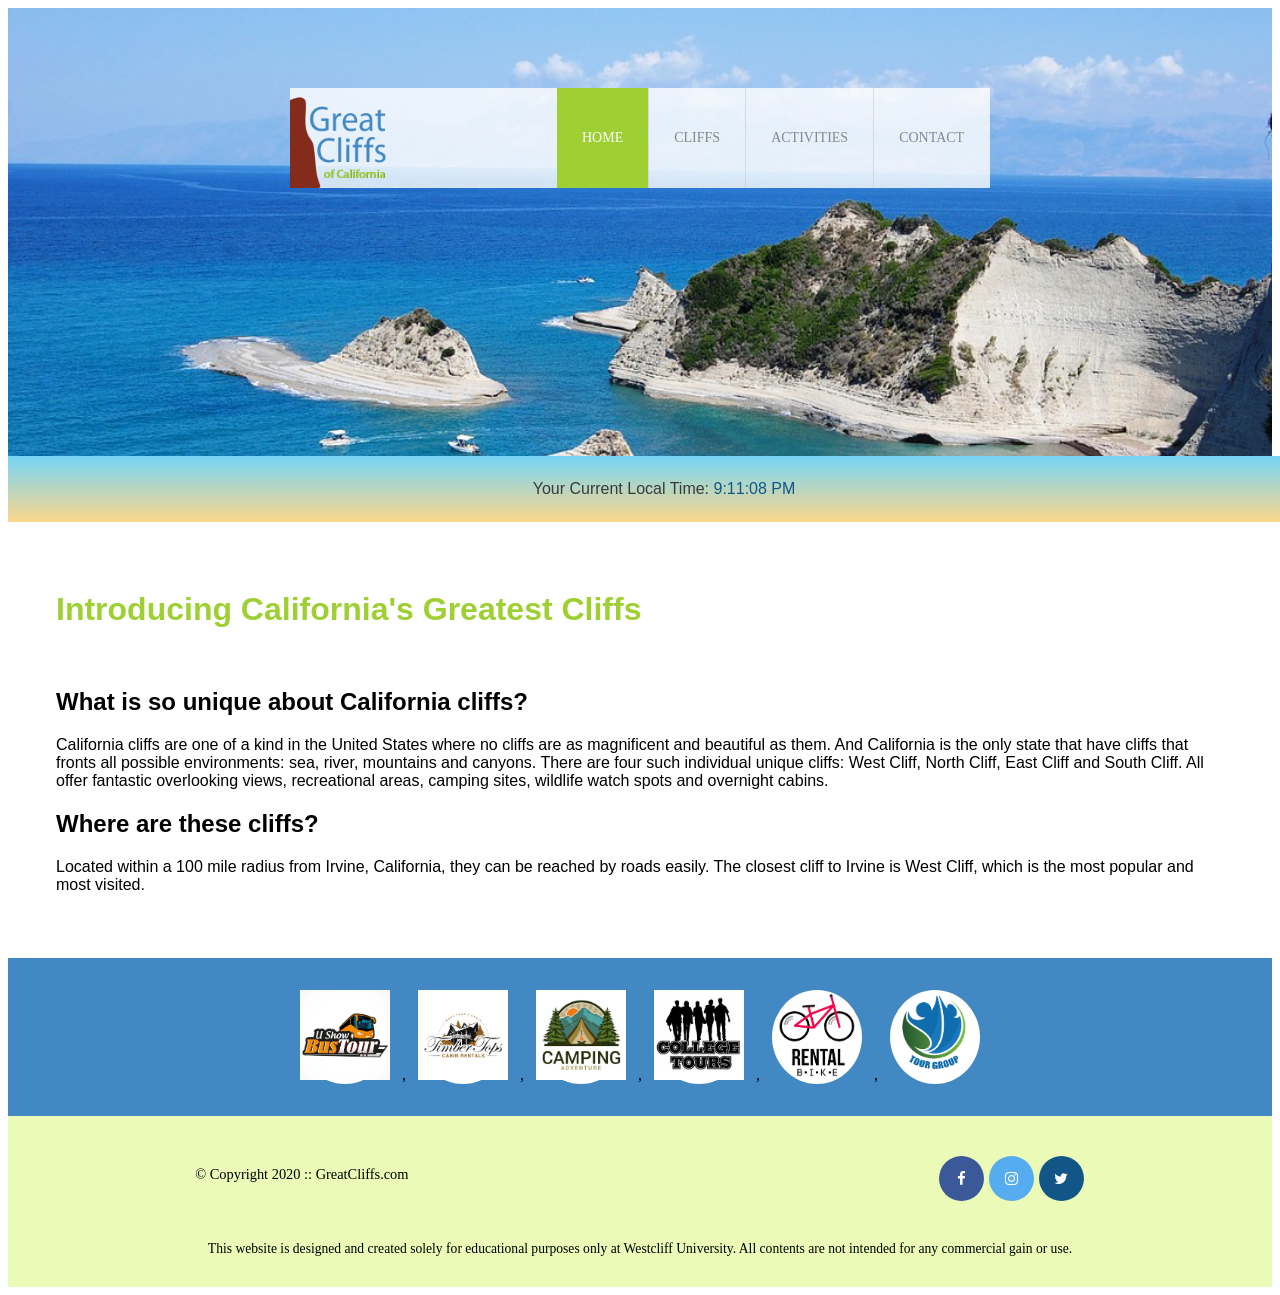
<file: index.html>
<!DOCTYPE html>
<html>
<head>
    <title>Great Cliffs of California</title>
    <meta charset="utf-8">
    <link rel="stylesheet" href="https://cdnjs.cloudflare.com/ajax/libs/font-awesome/4.7.0/css/font-awesome.min.css">
    <link rel="stylesheet" href="styles.css">
</head>
<body id="home">
    <!-- Container -->
    <div id="container">
        <!-- Header -->
        <header>
            <!-- Main Header -->
            <div class="main-header">
                <!-- Logo -->
                <div class="logo">
                    <img src="images/logo.png" alt="Great Cliffs Logo" width="125">
                </div>

                <!-- Main Menu -->
                <nav class="main-menu">
                    <ul>
                        <li class="active"><a href="index.html">Home</a></li>
                        <li><a href="cliffs.html">Cliffs</a></li>
                        <li><a href="activities.html">Activities</a></li>
                        <li><a href="contact.html">Contact</a></li>
                    </ul>
                </nav>
            </div>
        </header>
        
        <section id="timeofday">
            <span>Your Current Local Time: </span>
            <span id="clock"></span>
        </section>

        <!-- Main Content Area -->
        <main>
            <!-- Headings and Paragraphs -->
            <!-- Headings and Paragraphs -->
            <h1>Introducing California's Greatest Cliffs</h1><br/>
            <h2>What is so unique about California cliffs?</h2>
            <p>California cliffs are one of a kind in the United States where no cliffs are as magnificent and beautiful as them. And California is the only state that have cliffs that fronts all possible environments: sea, river, mountains and canyons. There are four such individual unique cliffs: West Cliff, North Cliff, East Cliff and South Cliff. All offer fantastic overlooking views, recreational areas, camping sites, wildlife watch spots and overnight cabins.</p>
            <h2>Where are these cliffs?</h2>
            <p>Located within a 100 mile radius from Irvine, California, they can be reached by roads easily. The closest cliff to Irvine is West Cliff, which is the most popular and most visited.</p>
        </main>

        <!-- Section Area -->
        <section>
            <!-- Partners List -->
            <ul id="partners">
                <!-- <li class="partner">
                    <img src="images/partners/partner-bustour.png" alt="Partner Bus Tours">
                </li>
                <li class="partner">
                    <img src="images/partners/partner-cabinrental.png" alt="Partner Cabin Rental">
                </li>
                <li class="partner">
                    <img src="images/partners/partner-campingadv.png" alt="Partner Camping Adventure">
                </li>
                <li class="partner">
                    <img src="images/partners/partner-collegetours.png" alt="Partner College Tours">
                </li>
                <li class="partner">
                    <img src="images/partners/partner-rentalbike.png" alt="Partner Bike Rentals">
                </li>
                <li class="partner">
                    <img src="images/partners/partner-tourgroup.png" alt="Partner Tour Group">
                </li> -->
            </ul>
        </section>

        <!-- Footer -->
        <footer>
            <!-- Disclaimer Divs -->
            <div id="nondisclaimer">
                <div class="copy">&copy; Copyright 2020 :: GreatCliffs.com</div>
                <div class="social">
                    <a href="#" class="fa fa-facebook"></a>
                    <a href="#" class="fa fa-instagram"></a>
                    <a href="#" class="fa fa-twitter"></a>
                </div>
            <div id="disclaimer">
                <p>This website is designed and created solely for educational purposes only at Westcliff University. All contents are not intended for any commercial gain or use.</p>
            </div>
        </footer>
    </div>

    <!-- JavaScript Codes-->

    <!-- Digital Clock -->
    <script src="js/digclock.js"></script>

    <!-- Partners -->
    <script src="js/site_scripts.js"></script>

</body>
</html>
</file>
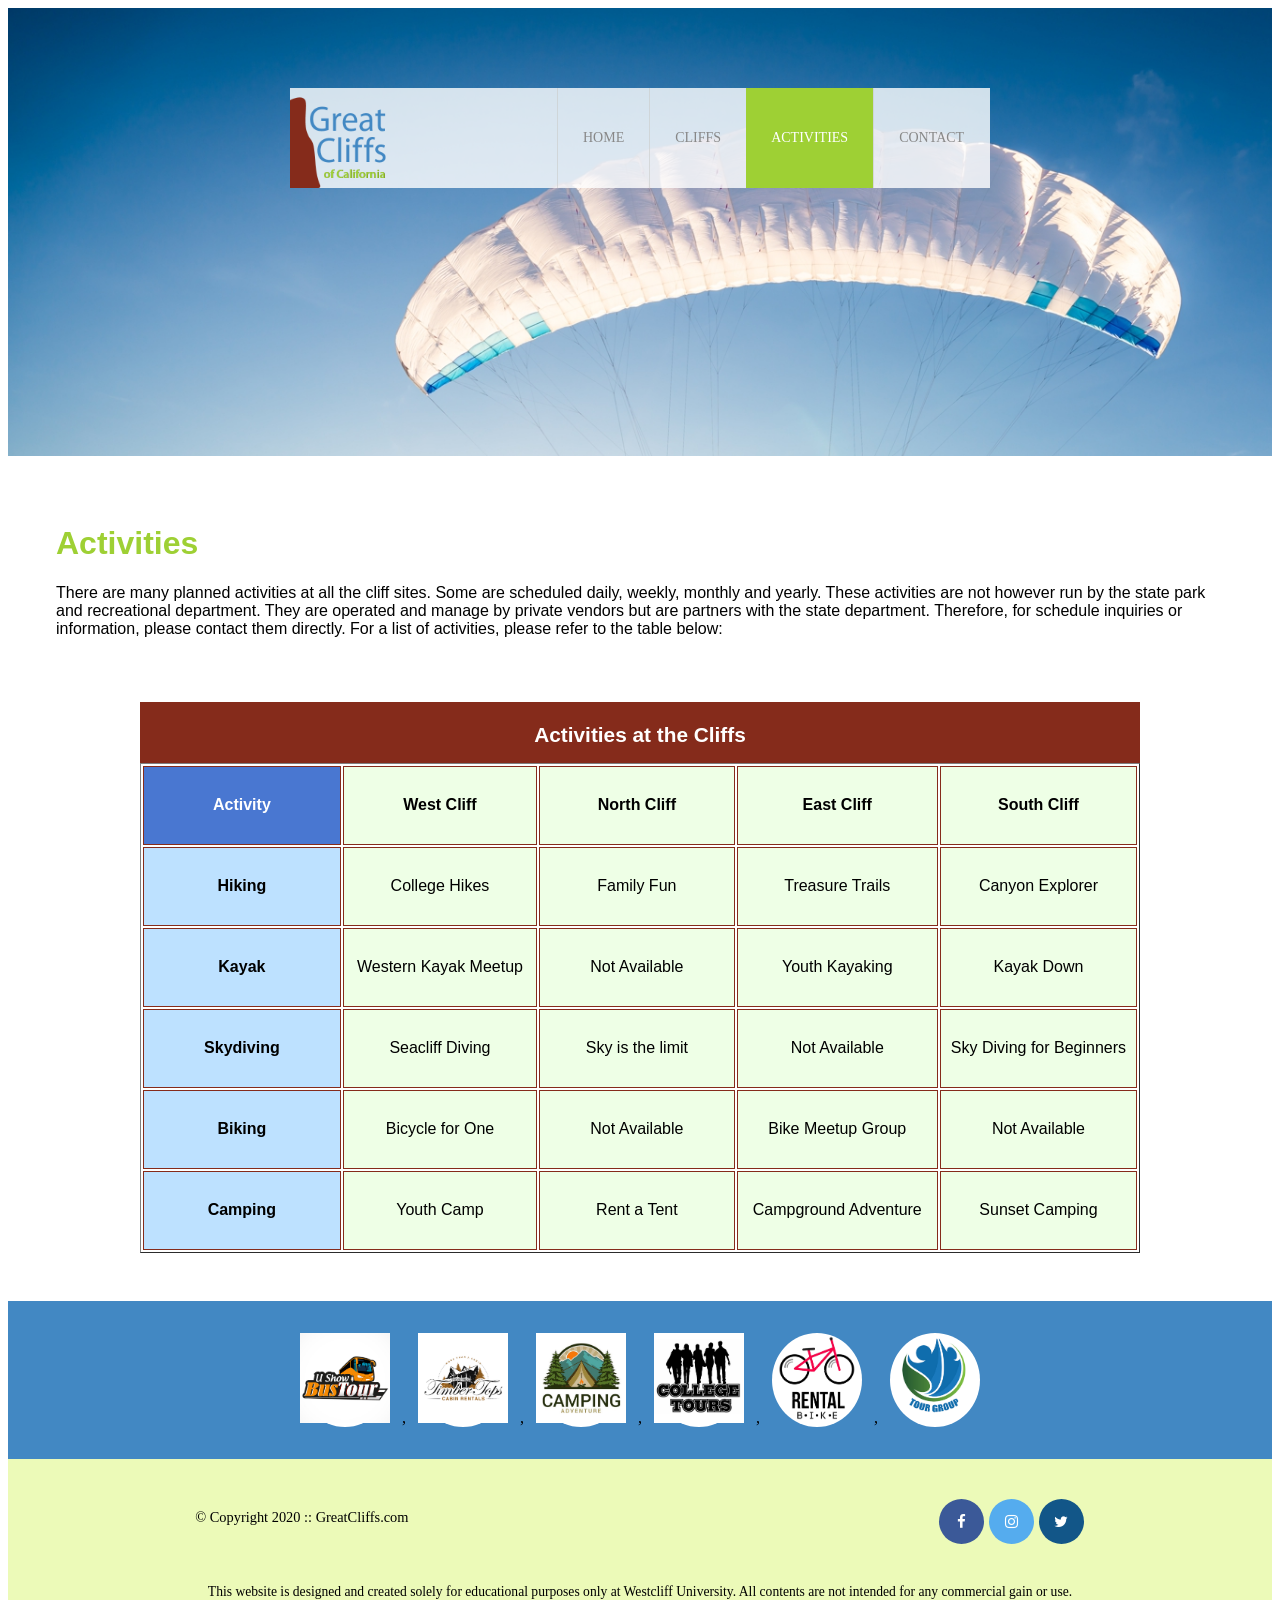
<file: activities.html>
<!DOCTYPE html>
<html>
<head>
    <meta charset="utf-8">
    <title>Activities</title>
    <link rel="stylesheet" href="https://cdnjs.cloudflare.com/ajax/libs/font-awesome/4.7.0/css/font-awesome.min.css">
    <link rel="stylesheet" href="styles.css">
</head>
<body id="activities">
    <!-- Container -->
    <div id="container">
        <!-- Header -->
        <header>
            <!-- Main Header -->
            <div class="main-header">
                <!-- Logo -->
                <div class="logo">
                    <img src="images/logo.png" alt="Great Cliffs Logo" width="125">
                </div>

                <!-- Main Menu -->
                <nav class="main-menu">
                    <ul>
                        <li><a href="index.html">Home</a></li>
                        <li><a href="cliffs.html">Cliffs</a></li>
                        <li class="active"><a href="activities.html">Activities</a></li>
                        <li><a href="contact.html">Contact</a></li>
                    </ul>
                </nav>
            </div>
        </header>

        <!-- Main Content Area -->
        <main>
            <!-- Headings and Paragraphs -->
            <h1>Activities</h1>
            <p>There are many planned activities at all the cliff sites. Some are scheduled daily, weekly, monthly and yearly. These activities are not however run by the state park and recreational department. They are operated and manage by private vendors but are partners with the state department. Therefore, for schedule inquiries or information, please contact them directly. For a list of activities, please refer to the table below:</p>
            <table border="1">
                <caption>Activities at the Cliffs</caption>
                <thead></thead>
                <tr>
                    <th>Activity</th>
                    <th>West Cliff</th>
                    <th>North Cliff</th>
                    <th>East Cliff</th>
                    <th>South Cliff</th>
                </tr>
                <tbody>
                    <tr>
                        <td>Hiking</td>
                        <td>College Hikes</td>
                        <td>Family Fun</td>
                        <td>Treasure Trails</td>
                        <td>Canyon Explorer</td>
                    </tr>
                    <tr>
                        <td>Kayak</td>
                        <td>Western Kayak Meetup</td>
                        <td>Not Available</td>
                        <td>Youth Kayaking</td>
                        <td>Kayak Down</td>
                    </tr>
                </tbody>
                <tbody>
                    <tr>
                        <td>Skydiving</td>
                        <td>Seacliff Diving</td>
                        <td>Sky is the limit</td>
                        <td>Not Available</td>
                        <td>Sky Diving for Beginners</td>
                    </tr>
                </tbody>
                <tbody>
                    <tr>
                        <td>Biking</td>
                        <td>Bicycle for One</td>
                        <td>Not Available</td>                        
                        <td>Bike Meetup Group</td>
                        <td>Not Available</td>
                    </tr>
                </tbody>
                <tbody>
                    <tr>
                        <td>Camping</td>
                        <td>Youth Camp</td>
                        <td>Rent a Tent</td>
                        <td>Campground Adventure</td>
                        <td>Sunset Camping</td> 
                    </tr>
                </tbody>
            </table>
        </main>

        <!-- Section Area -->
        <section>
            <!-- Partners List -->
            <ul id="partners">
                <!-- <li class="partner">
                    <img src="images/partners/partner-bustour.png" alt="Partner Bus Tours">
                </li>
                <li class="partner">
                    <img src="images/partners/partner-cabinrental.png" alt="Partner Cabin Rental">
                </li>
                <li class="partner">
                    <img src="images/partners/partner-campingadv.png" alt="Partner Camping Adventure">
                </li>
                <li class="partner">
                    <img src="images/partners/partner-collegetours.png" alt="Partner College Tours">
                </li>
                <li class="partner">
                    <img src="images/partners/partner-rentalbike.png" alt="Partner Bike Rentals">
                </li>
                <li class="partner">
                    <img src="images/partners/partner-tourgroup.png" alt="Partner Tour Group">
                </li> -->
            </ul>
        </section>

        <!-- Footer -->
        <footer>
            <!-- Disclaimer Divs -->
            <div id="nondisclaimer">
                <div class="copy">&copy; Copyright 2020 :: GreatCliffs.com</div>
                <div class="social">
                    <a href="#" class="fa fa-facebook"></a>
                    <a href="#" class="fa fa-instagram"></a>
                    <a href="#" class="fa fa-twitter"></a>
                </div>
            <div id="disclaimer">
                <p>This website is designed and created solely for educational purposes only at Westcliff University. All contents are not intended for any commercial gain or use.</p>
            </div>
        </footer>
    </div>

    <!-- Partners -->
    <script src="js/site_scripts.js"></script>
    
</body>
</html>
</file>
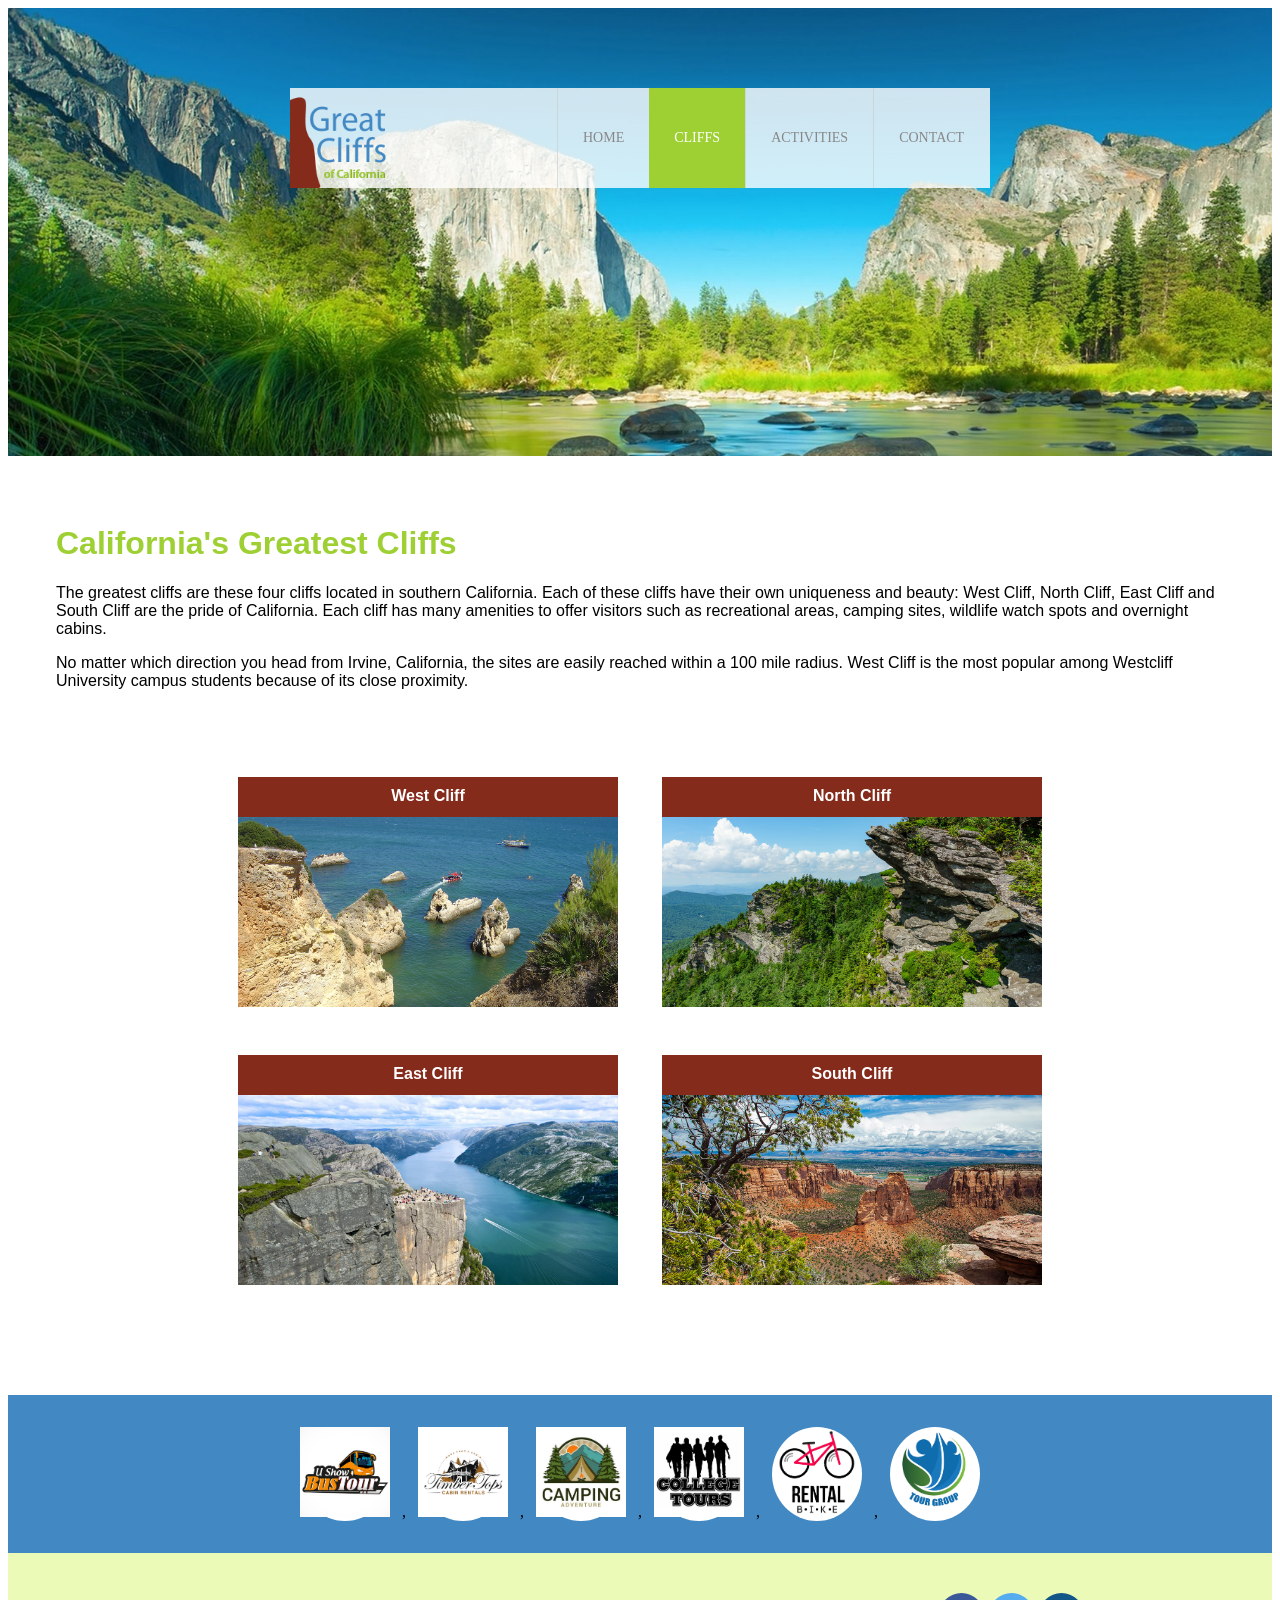
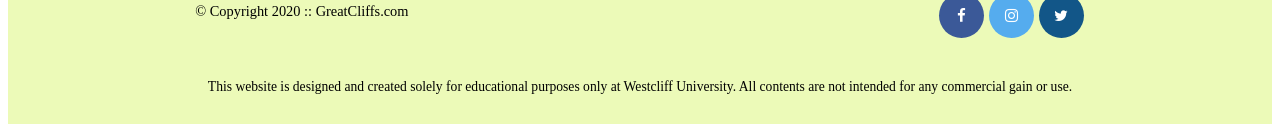
<file: cliffs.html>
<!DOCTYPE html>
<html>
<head>
    <title>Great Cliffs of California</title>
    <meta charset="utf-8">
    <link rel="stylesheet" href="https://cdnjs.cloudflare.com/ajax/libs/font-awesome/4.7.0/css/font-awesome.min.css">
    <link rel="stylesheet" href="styles.css">
</head>
<body id="cliffs">
    <!-- Container -->
    <div id="container">
        <!-- Header -->
        <header>
            <!-- Main Header -->
            <div class="main-header">
                <!-- Logo -->
                <div class="logo">
                    <img src="images/logo.png" alt="Great Cliffs Logo" width="125">
                </div>

                <!-- Main Menu -->
                <nav class="main-menu">
                    <ul>
                        <li><a href="index.html">Home</a></li>
                        <li class="active"><a href="cliffs.html">Cliffs</a></li>
                        <li><a href="activities.html">Activities</a></li>
                        <li><a href="contact.html">Contact</a></li>
                    </ul>
                </nav>
            </div>
        </header>

        <!-- Main Content Area -->
        <main>
            <!-- Headings and Paragraphs -->
            <!-- Headings and Paragraphs -->
            <h1>California's Greatest Cliffs</h1>
            <p>The greatest cliffs are these four cliffs located in southern California. Each of these cliffs have their own uniqueness and beauty: West Cliff, North Cliff, East Cliff and South Cliff are the pride of California. Each cliff has many amenities to offer visitors such as recreational areas, camping sites, wildlife watch spots and overnight cabins.</p>
            <p>No matter which direction you head from Irvine, California, the sites are easily reached within a 100 mile radius. West Cliff is the most popular among Westcliff University campus students because of its close proximity.</p>
            <table id="cliff-list">
                <tr>
                    <td>
                        <span class="cliff-name">West Cliff</span>
                        <img src="images/cliff-west-sea.jpg" alt="West Cliff Image" width="100%">
                    </td>
                    <td>
                        <span class="cliff-name">North Cliff</span>
                        <img src="images/cliff-north-mountain.jpg" alt="North Cliff Image" width="100%">
                    </td>
                </tr>
                <tr>
                    <td>
                        <span class="cliff-name">East Cliff</span>
                        <img src="images/cliff-east-river.jpg" alt="East Cliff Image" width="100%">
                    </td>
                    <td><span class="cliff-name">South Cliff</span>
                        <img src="images/cliff-south-canyon.jpg" alt="South Cliff Image" width="100%">
                    </td>
                </tr>
            </table>
        </main>

        <!-- Section Area -->
        <section>
            <!-- Partners List -->
            <ul id="partners">
                <!-- <li class="partner">
                    <img src="images/partners/partner-bustour.png" alt="Partner Bus Tours">
                </li>
                <li class="partner">
                    <img src="images/partners/partner-cabinrental.png" alt="Partner Cabin Rental">
                </li>
                <li class="partner">
                    <img src="images/partners/partner-campingadv.png" alt="Partner Camping Adventure">
                </li>
                <li class="partner">
                    <img src="images/partners/partner-collegetours.png" alt="Partner College Tours">
                </li>
                <li class="partner">
                    <img src="images/partners/partner-rentalbike.png" alt="Partner Bike Rentals">
                </li>
                <li class="partner">
                    <img src="images/partners/partner-tourgroup.png" alt="Partner Tour Group">
                </li> -->
            </ul>
        </section>

        <!-- Footer -->
        <footer>
            <!-- Disclaimer Divs -->
            <div id="nondisclaimer">
                <div class="copy">&copy; Copyright 2020 :: GreatCliffs.com</div>
                <div class="social">
                    <a href="#" class="fa fa-facebook"></a>
                    <a href="#" class="fa fa-instagram"></a>
                    <a href="#" class="fa fa-twitter"></a>
                </div>
            <div id="disclaimer">
                <p>This website is designed and created solely for educational purposes only at Westcliff University. All contents are not intended for any commercial gain or use.</p>
            </div>
        </footer>
    </div>

    <!-- Partners -->
    <script src="js/site_scripts.js"></script>
    
</body>
</html>
</file>
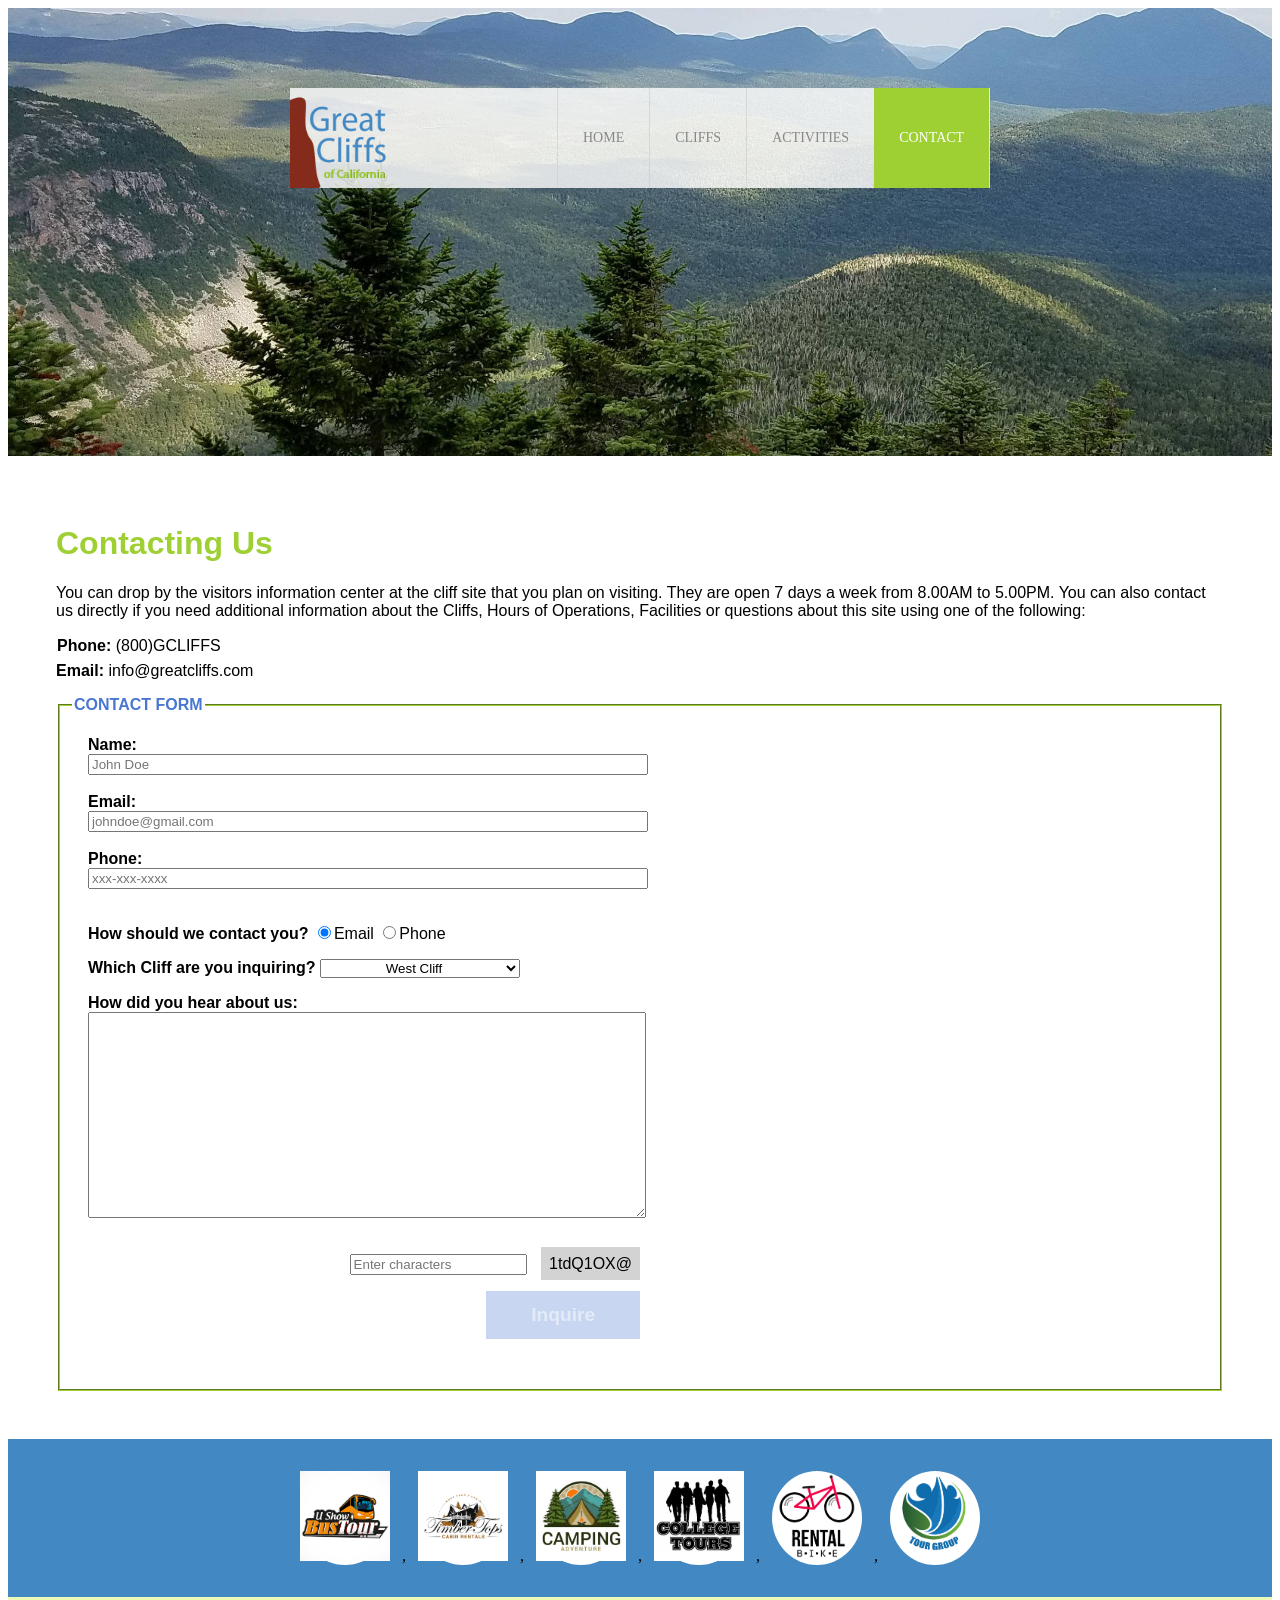
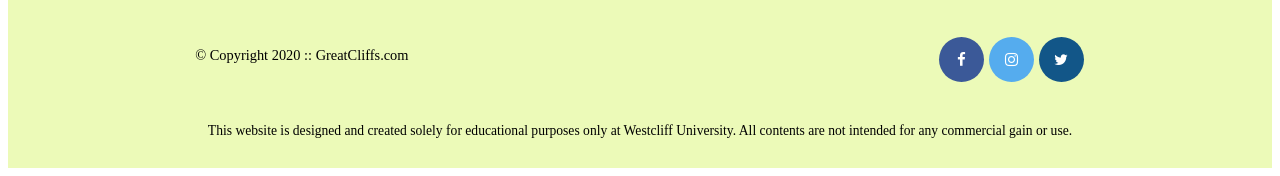
<file: contact.html>
<!DOCTYPE html>
<html>
<head>
    <meta charset="utf-8">
    <title>Contact</title>
    <link rel="stylesheet" href="styles.css">
    <link rel="stylesheet" href="https://cdnjs.cloudflare.com/ajax/libs/font-awesome/4.7.0/css/font-awesome.min.css">
</head>
<body id="contact" onload="disableButton(true)">
    <!-- Container -->
    <div id="container">
        <!-- Header -->
        <header>
            <!-- Main Header -->
            <div class="main-header">
                <!-- Logo -->
                <div class="logo">
                    <img src="images/logo.png" alt="Great Cliffs Logo" width="125">
                </div>

                <!-- Main Menu -->
                <nav class="main-menu">
                    <ul>
                        <li><a href="index.html">Home</a></li>
                        <li><a href="cliffs.html">Cliffs</a></li>
                        <li><a href="activities.html">Activities</a></li>
                        <li class="active"><a href="contact.html">Contact</a></li>
                    </ul>
                </nav>
            </div>
        </header>

        <!-- Main Content Area -->
        <main>
            <h1>Contacting Us</h1>
            <p>
                You can drop by the visitors information center at the cliff site that you plan on visiting. They are open
                7 days a week from 8.00AM to 5.00PM. You can also contact us directly if you need additional information about 
                the Cliffs, Hours of Operations, Facilities or questions about this site using one of the following:
            </p>

            <div class="contactinfo">
                <div class="phone">
                    <span>Phone:</span>
                    <span>(800)GCLIFFS</span>
                </div>
                <div class="email">
                    <span>Email:</span>
                    <span>info@greatcliffs.com</span>
                </div>
            </div>
            
            <form action="/contact" method="post">  
                <fieldset>  
                    <legend>Contact Form</legend>
                    <div class="textbox">
                        <label>Name:</label><br/>
                        <input type="text" name="name" placeholder="John Doe"><br/><br/> 
                        <label>Email:</label><br/>
                        <input type="email" name="email" placeholder="johndoe@gmail.com"><br/><br/> 
                        <label>Phone:</label><br/>
                        <input type="text" name="phone" placeholder="xxx-xxx-xxxx"><br/><br/>
                    </div>
                    
                    <div class="radios">
                        <label>How should we contact you?</label>  
                        <input type="radio" name="contact" value="email" checked>Email 
                        <input type="radio" name="contact" value="phone">Phone
                    </div>
                
                    <div class="selectmenu">
                        <label>Which Cliff are you inquiring?</label>  
                        <select>
                            <option>West Cliff</option>
                            <option>North Cliff</option>
                            <option>East Cliff</option>
                            <option>South Cliff</option>
                        </select>
                    </div>
                    
                    <div class="commentbox">
                        <label>How did you hear about us:</label><br/>
                        <textarea></textarea>
                    </div>

                    <!-- Random Codes-->
                    <div class="randomcode">
                        <input id="codeentered" type="text" name="randomcode" placeholder="Enter characters">
                        <span id="codes"></span>
                    </div>
                
                    <div class="button">
                        <input type="submit" id="submit" value="Inquire">
                    </div> 
                </fieldset>  
            </form>
        </main>

        <!-- Section Area -->
        <section>
            <!-- Partners List -->
            <ul id="partners">
                <!-- <li class="partner">
                    <img src="images/partners/partner-bustour.png" alt="Partner Bus Tours">
                </li>
                <li class="partner">
                    <img src="images/partners/partner-cabinrental.png" alt="Partner Cabin Rental">
                </li>
                <li class="partner">
                    <img src="images/partners/partner-campingadv.png" alt="Partner Camping Adventure">
                </li>
                <li class="partner">
                    <img src="images/partners/partner-collegetours.png" alt="Partner College Tours">
                </li>
                <li class="partner">
                    <img src="images/partners/partner-rentalbike.png" alt="Partner Bike Rentals">
                </li>
                <li class="partner">
                    <img src="images/partners/partner-tourgroup.png" alt="Partner Tour Group">
                </li> -->
            </ul>
        </section>

        <!-- Footer -->
        <footer>
            <!-- Disclaimer Divs -->
            <div id="nondisclaimer">
                <div class="copy">&copy; Copyright 2020 :: GreatCliffs.com</div>
                <div class="social">
                    <a href="#" class="fa fa-facebook"></a>
                    <a href="#" class="fa fa-instagram"></a>
                    <a href="#" class="fa fa-twitter"></a>
                </div>
            <div id="disclaimer">
                <p>This website is designed and created solely for educational purposes only at Westcliff University. All contents are not intended for any commercial gain or use.</p>
            </div>
        </footer>
    </div>

    <!-- Partners -->
    <script src="js/site_scripts.js"></script>
    <script src="js/randomcodes.js"></script>
    
</body>
</html>
</file>
<file: styles.css>
header {
    width: 100%;
    min-height: 400px;
    padding-top: 3em;
}

#home header {
    background: no-repeat lightgrey url(images/cliff_ocean.jpg);
    background-size: 1500px;
}

#activities header {
    background: no-repeat lightgrey url(images/runfly.jpg);
    background-size: 1500px;
}

#contact header {
    background: no-repeat lightgrey url(images/cliff_rock.jpg);
    background-size: 1500px;
}

.main-header {
    background-color: rgb(255, 255, 255, 0.8);
    width: 700px;
    margin: 2em auto 0 auto;
    min-height: 100px;
    height: 100px;
}

.main-header .logo img {
    width: 100px;
    height: 100px;
    margin: 0 2em 0 0;
    float: left;
}

/* Navigation */
.main-menu {
    margin-left: 227px;
    font-weight: 400;
}

.main-menu ul li {
    list-style-type: none;
    float: left;
    padding-left: 25px;
    padding-right: 25px;
    border-left: 1px solid rgba(202, 204, 202, 0.6);
    line-height: 100px;
    text-transform: uppercase;
    font-size: 14px;
}

.main-menu ul li a {
    text-decoration: none;
    color: #888;
}

.main-menu ul li a:hover {
    color: #9ed034;
}

.main-menu ul li.active {
    background: #9ed034;
    border: none;
}

.main-menu ul li.active a {
    color: #fff;
}

/* Main */
main {
    padding: 3em;
    font-family: Arial, Helvetica, sans-serif;
}

main h1 {
    font-family: Arial, Helvetica, sans-serif;
    color: #9ed034;
}

/* Partners */
section {
    width: 100%;
    background-color: #4288C3;
}

section #partners {
    width: 1200px;
    padding: 2em 0 2em 0;
    margin: 0 auto;
    text-align: center;
}

section #partners .partner{
    display: inline-block;
    margin: 0 0.75em;
    padding: 1.3em 1.5 em;
    background-color: #fff;
    border-radius: 50%;
}

section #partners .partner img{
    width: 90px;
    height: 90px;
}

/* Footer */
footer {
    width: 100%;
    height: 155px;
    padding-bottom: 1em;
    background-color: #ecfab8;
}

footer #nondisclaimer .copy{
    padding: 3.5em 3.5em 3.5em 13em;
    float: left;
    font-size: 0.9em;
}

footer #nondisclaimer .social {
    padding: 2.5em;
    margin-right: 9.25em;
    float: right;
}

footer #disclaimer {
    clear: both;
}

footer #disclaimer p {
    font-size: 0.85em;
    text-align: center;
}

footer #nondisclaimer .social .fa {
    padding: 15px;
    font-size: 15px;
    margin-right: 9.25em;
    width: 15px;
    text-align: center;
    text-decoration: none;
    margin: 0.4px;
    border-radius: 50%;
}

footer #nondisclaimer .social .fa:hover{
    opacity: 0.7;
}

footer #nondisclaimer .social .fa-facebook{
    background: #3B5998;
    color: white;
}

footer #nondisclaimer .social .fa-instagram{
    background: #55ACEE;
    color: white;
}

footer #nondisclaimer .social .fa-twitter{
    background: #125688;
    color: white;
}

/* Activities */
table {
    width: 1000px;
    margin: 4em auto 0 auto;
}

caption {
    background: #852B1B;
    height: 40px;
    color: #fff;
    font-size: 1.3em;
    font-weight: bold;
    padding-top: 1em;
}

thead {
    background: #BDE1FF;
}

tbody {
    background: #EEFFE6;
    text-align: center;
}

th, td {
    width: 225px;
    height: 75px;
    vertical-align: middle;
    border: solid 1px #852B1B;
}

th:first-child {
    width: 125px;
    height: 50px;
    background: #4977D1;
    color: #fff;
}

td:first-child {
    font-weight: bold;
    background: #BDE1FF;
}

/* Contact */
.phone {
    margin: 1em auto 0 auto;
    padding: 1px;
}

.phone span:first-child {
    font-weight: bold;
}

.email {
    margin-top: 0.4em;
    font-style: bold;
}

.email span:first-child {
    font-weight: bold;
}

form, .commentbox, .selectmenu, .button {
    margin-top: 1em;
}

legend {
    color: #4977D1;
    font-weight: bold;
    text-transform: uppercase;
}

fieldset {
    border-color: #9ed034;
}

fieldset div {
    margin: 1em;
}

.textbox .radios {
    padding: 1em;
}

.textbox input{
    width: 50%;
}

.selectmenu select {
    width: 200px;
    text-align: center;
}

form label {
    font-weight: bold;
}

.commentbox textarea {
    width: 50%;
    height: 200px;
}

form .button input {
    width: 8em;
    height: 2.5em;
    font-size: 1.2em;
    font-weight: bold;
    /* background-color: #4977D1; */
    color: #ffffff;
    border: none;
    float: right;
    margin-right: 50%;
    margin-bottom: 40px;
    padding: 10px 32px;
    text-align: center;
}

.randomcode {
    margin-right: 50%;
    float: right;
}

#codes {
    background-color: lightgray;
    padding: 0.5em;
    margin-left: 10px;
}

/* Cliffs */
#cliffs header {
    background: no-repeat lightgrey url(images/forest_cliff.jpg);
    background-size: 1500px;
}

#cliff-list {
    width: 850px;
    padding-bottom: 35px;
}

#cliff-list td {
    border: solid 20px white;
    background: white;
}

.cliff-name {
    background-color:#852B1B;
    color: white;
    height: 30px;
    width: 100%;
    font-weight: bold;
    display: inline-block;
    text-align: center;
    padding-top: 10px;
}

/* Home */
#clock {
    color: #125688;
}

#timeofday {
    font-family: Arial, Helvetica, sans-serif;
    text-align: center;
    color: #3a3a3a;
    background: linear-gradient(0deg, rgba(251,215,139,1) 0%, rgba(118,213,245,1) 100%);
    padding: 1.5em;
}
</file>
